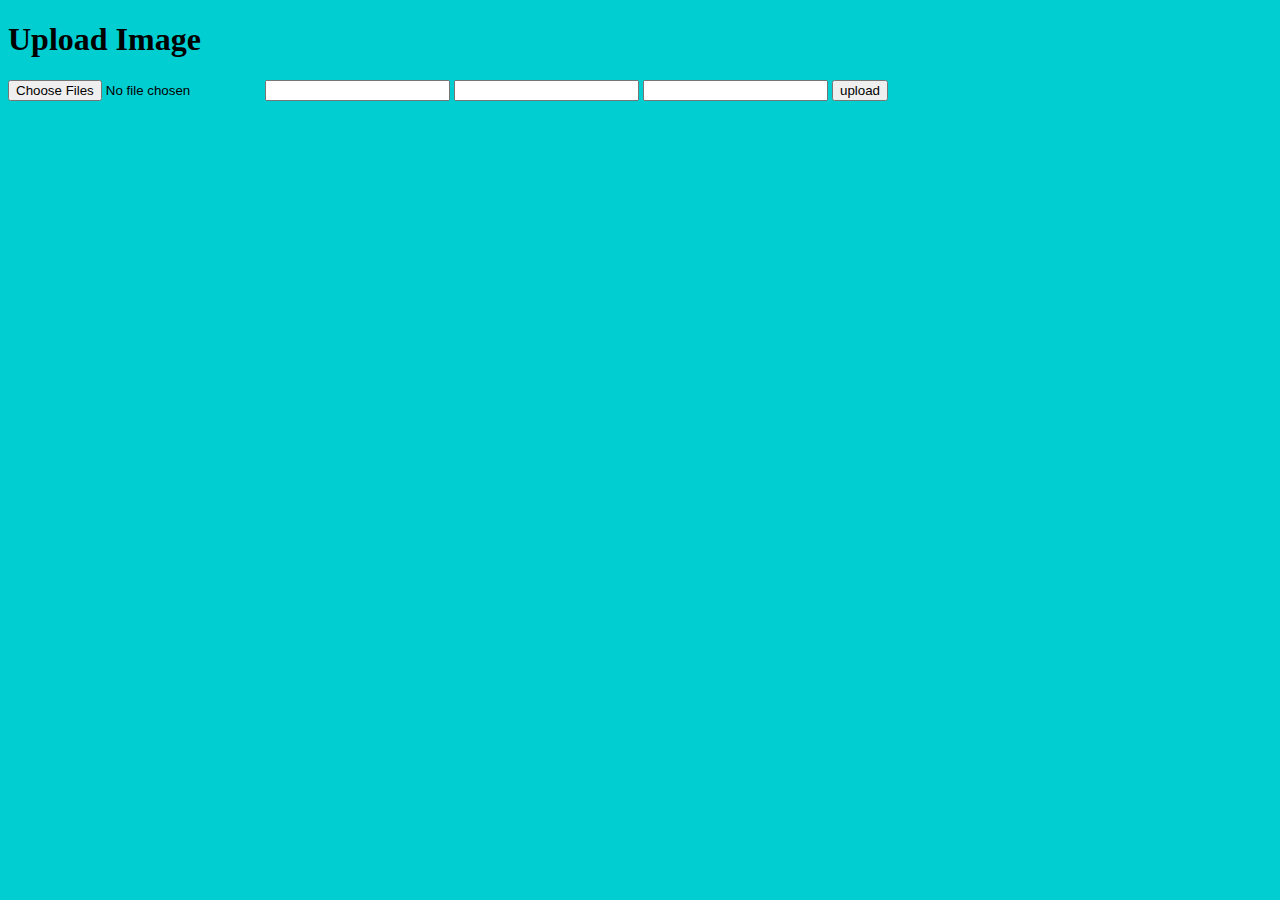
<file: public/index.html>
<!--suppress ALL -->
<!DOCTYPE html>
<html lang="en">
<head>
    <title>Upload Images to Server</title>
    <!-- Required meta tags -->
    <meta charset="utf-8">
    <meta name="viewport" content="width=device-width, initial-scale=1, shrink-to-fit=no">

    <!-- Bootstrap CSS -->
    <link rel="stylesheet" href="https://stackpath.bootstrapcdn.com/bootstrap/4.1.1/css/bootstrap.min.css"
          integrity="sha384-WskhaSGFgHYWDcbwN70/dfYBj47jz9qbsMId/iRN3ewGhXQFZCSftd1LZCfmhktB" crossorigin="anonymous">

    <style>
        body {
            background: darkturquoise;
        }
    </style>

<script type="text/javascript" src="preview.js"></script>

</head>
<body>

<div class="container">
    <div class="card border-success mt-5">
        <h1 class="card-header">Upload Image</h1>
        <div class="card-body">
            <div class="form-group">
                <form action="/upload" method="post" enctype="multipart/form-data">
                    <!-- <input class="form-control-file" type="file" multiple accept="image/*" name="photo" > -->
                    <input class="form-control-file" type="file" multiple name="photo"  onchange="doTest('fileInput1')" id="fileInput1">
                    <input type="text" name="text1" >
                    <input type="text" name="text2" >
                    <input type="text" name="tag1" >
                    <input class="btn mt-3" type="submit" value="upload">
                </form>
            </div>

    <!-- <p><input type="file" id="fileInput0" name="myfile" size="30" onchange="doTest()"></p> -->
    
        <!-- <img id="uploadPreview" src="" width="200" style="display:none" /> -->
    <div id="gallery">
    </div>

    </div>
    </div>
</div>

</body>
</html>
</file>
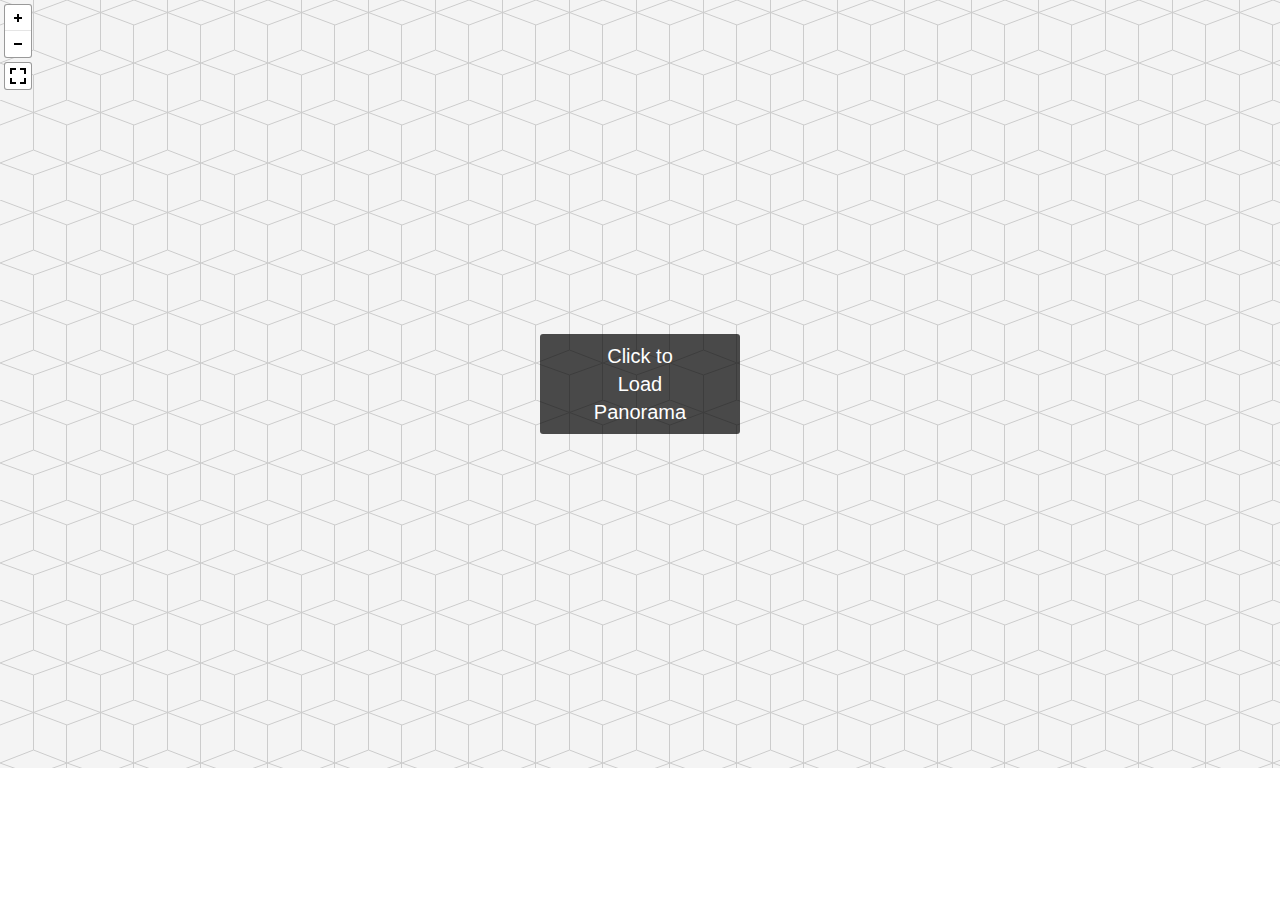
<file: public/pannellum/index.html>
<!DOCTYPE HTML>
<html>

<head>
  <meta charset="utf-8">
  <meta name="viewport" content="width=device-width, initial-scale=1.0">
  <title>Grand Canyon EPV</title>
  <!-- Pannellum framework code -->
  <link rel="stylesheet" href="css/pannellum.css" />
  <script type="text/javascript" src="js/pannellum.js"></script>
  <!-- Preload MEDIA -->
  <link rel="preload" as="image" href="imgs/epv_logo_200x200.png" />
  <style>
    #vrCanvasID {
      /* width: 600px;
      height: 400px; */
      width: 100%;
      height: 320px;
    }

    /* HOTSPOTS */

    .custom-hotspot {
      height: 30px;
      width: 30px;
      background: #FF4500;
    }

    .custom-hotspot-img {
      height: 30px;
      width: 30px;
      background: blue;
    }

    .custom-hotspot-vid {
      height: 30px;
      width: 30px;
      background: yellow;
    }

    .heart {
      width: 50px;
      height: 40px;
    }

    .heart:before,
    .heart:after {
      position: absolute;
      content: "";
      width: 25px;
      height: 40px;
      left: 25px;
      background-color: purple;
      border-radius: 25px 25px 0 0;
      transform: rotate(-45deg);
      transform-origin: 0 100%;
    }

    .heart:after {
      left: 0;
      transform-origin: 100% 100%;
      transform: rotate(45deg);
    }

    /* TOOLTIPS TEXT */

    div.custom-tooltip span {
      visibility: hidden;
      position: absolute;
      border-radius: 3px;
      background-color: #fff;
      color: #000;
      text-align: center;
      max-width: 200px;
      padding: 5px 10px;
      margin-left: -220px;
      cursor: default;
    }

    div.custom-tooltip:hover span {
      visibility: visible;
    }

    div.custom-tooltip:hover span:after {
      content: '';
      position: absolute;
      width: 0;
      height: 0;
      border-width: 10px;
      border-style: solid;
      border-color: #fff transparent transparent transparent;
      bottom: -20px;
      left: -10px;
      margin: 0 50%;
    }

    /* TOOLTIPS IMAGES */

    div.custom-tooltip-img span {
      visibility: hidden;
      position: absolute;
      border-radius: 3px;
      background-color: #fff;
      color: #000;
      text-align: center;
      max-width: 200px;
      padding: 10px 10px 5px 10px;
      margin-left: -220px;
      cursor: default;
    }

    div.custom-tooltip-img:hover span {
      visibility: visible;
    }

    div.custom-tooltip-img:hover span:after {
      content: '';
      position: absolute;
      width: 0;
      height: 0;
      border-width: 10px;
      border-style: solid;
      border-color: #fff transparent transparent transparent;
      bottom: -20px;
      left: -10px;
      margin: 0 50%;
    }

    /* TOOLTIPS VIDEOS */

    div.custom-tooltip-vid span {
      visibility: hidden;
      position: absolute;
      border-radius: 3px;
      background-color: #000;
      color: #fff;
      text-align: center;
      max-width: 320px;
      padding: 10px 10px 5px 10px;
      margin-left: -220px;
      cursor: default;
    }

    div.custom-tooltip-vid:hover span {
      visibility: visible;
    }
  </style>
  <!--  -->
  <link rel="stylesheet" href="css/epv.css">
</head>

<body>

  <div id="vrCanvasID"></div>
  <div id="landscapeCaptionID">
    <p>
      Best viewed in landscape!
    </p>
  </div>

  <script>
    pannellum.viewer('vrCanvasID', {
      "type": "equirectangular",
      "showControls": true,
      "panorama": "../uploads/pan-images/GS__0024.JPG ",
      // "panorama": "imgs/backyardPool.jpg",
      // "panorama": "imgs/backyardPool_v2.jpg",
      // "panorama": "imgs/backyardPool_v3.jpg",
      /* Display mouse clicks in browser console */
      // "hotSpotDebug": true,
      "hotSpots": [
        {
          "pitch": 2.3,
          "yaw": -19,
          "cssClass": "custom-hotspot-img",
          "createTooltipFunc": hotspotImg,
          "createTooltipArgs": "imgs/epv_logo_200x200.png",
          "clickHandlerFunc": epvFunc,
          "clickHandlerArgs": "Display Image on hover"
        },
        {
          "pitch": -9,
          "yaw": -36,
          "cssClass": "custom-hotspot",
          "createTooltipFunc": hotspot,
          "createTooltipArgs": "EPV-link",
          "URL": "https://epvisual.com/"
        },
        {
          "pitch": -9.0,
          "yaw": 35.0,
          "cssClass": "heart",
          "createTooltipFunc": hotspot,
          "createTooltipArgs": "Call JS function ref Console Log",
          "clickHandlerFunc": epvFunc,
          "clickHandlerArgs": "CSS heart hotspot"
        },
        {
          "pitch": 1.2,
          "yaw": 12.3,
          "cssClass": "custom-hotspot-vid",
          "createTooltipFunc": hotspotVid,
          "createTooltipArgs": "videos/jwtIntro.m4v"
        }
      ]
    });

    // Hot spot creation
    function hotspot(hotSpotDiv, args) {
      hotSpotDiv.classList.add('custom-tooltip');
      var span = document.createElement('span');
      span.innerHTML = args;
      hotSpotDiv.appendChild(span);
      span.style.width = span.scrollWidth - 20 + 'px';
      span.style.marginLeft = -(span.scrollWidth - hotSpotDiv.offsetWidth) / 2 + 'px';
      span.style.marginTop = -span.scrollHeight - 12 + 'px';
    }
    // Hot spot creation IMG
    function hotspotImg(hotSpotDiv, args) {
      hotSpotDiv.classList.add('custom-tooltip-img');
      var span = document.createElement('span');
      span.innerHTML = "<img src='" + args + "'/>";
      hotSpotDiv.appendChild(span);
      span.style.width = span.scrollWidth - 20 + 'px';
      span.style.marginLeft = -(span.scrollWidth - hotSpotDiv.offsetWidth) / 2 + 'px';
      span.style.marginTop = -span.scrollHeight - 12 + 'px';
    }
    // Hot spot creation VID
    function hotspotVid(hotSpotDiv, args) {
      hotSpotDiv.classList.add('custom-tooltip-vid');
      var span = document.createElement('span');
      span.innerHTML = "<video id=\"vidID\" width=\"320\" height=\"240\" src=\" " + args + "\" controls></video>";
      hotSpotDiv.appendChild(span);
      span.style.width = span.scrollWidth - 20 + 'px';
      span.style.marginLeft = -(span.scrollWidth - hotSpotDiv.offsetWidth) / 2 + 'px';
      span.style.marginTop = -(span.scrollHeight - hotSpotDiv.offsetHeight) / 2 + 'px';
      //
      // Pause video playback on MOUSE OUT
      let vidObj = document.querySelector('#vidID');
      vidObj.addEventListener('mouseout', (event) => {
        vidObj.pause();
      });
    }

    // Local JS function
    function epvFunc(hotSpotDiv, args) {
      console.log("epvFunc hotSpotDiv =  " + hotSpotDiv);
      console.log("epvFunc args =  " + args);
      // alert("epvFunc called successfully: " + args);
    }

  </script>
  <script type="text/javascript" src="js/epv.js"></script>
</body>

</html>
</file>
<file: public/pannellum/css/pannellum.css>
/* Pannellum 2.5.6, https://github.com/mpetroff/pannellum */
.pnlm-container{margin:0;padding:0;overflow:hidden;position:relative;cursor:default;width:100%;height:100%;font-family:Helvetica,"Nimbus Sans L","Liberation Sans",Arial,sans-serif;background:#f4f4f4 url('data:image/svg+xml,%3Csvg%20xmlns%3D%22http%3A%2F%2Fwww.w3.org%2F2000%2Fsvg%22%20width%3D%2267%22%20height%3D%22100%22%20viewBox%3D%220%200%2067%20100%22%3E%0A%3Cpath%20stroke%3D%22%23ccc%22%20fill%3D%22none%22%20d%3D%22M33.5%2C50%2C0%2C63%2C33.5%2C75%2C67%2C63%2C33.5%2C50m-33.5-50%2C67%2C25m-0.5%2C0%2C0%2C75m-66.5-75%2C67-25m-33.5%2C75%2C0%2C25m0-100%2C0%2C50%22%2F%3E%0A%3C%2Fsvg%3E%0A') repeat;-webkit-user-select:none;-khtml-user-select:none;-moz-user-select:none;-o-user-select:none;-ms-user-select:none;user-select:none;outline:0;line-height:1.4;contain:content}.pnlm-container *{box-sizing:content-box}.pnlm-ui{position:absolute;width:100%;height:100%;z-index:1}.pnlm-grab{cursor:grab;cursor:url('data:image/svg+xml,%3Csvg%20xmlns%3D%22http%3A%2F%2Fwww.w3.org%2F2000%2Fsvg%22%20height%3D%2226%22%20width%3D%2226%22%3E%0A%3Cpath%20stroke%3D%22%23000%22%20stroke-width%3D%221px%22%20fill%3D%22%23fff%22%20d%3D%22m15.3%2020.5s6.38-6.73%204.64-8.24-3.47%201.01-3.47%201.01%203.61-5.72%201.41-6.49c-2.2-0.769-3.33%204.36-3.33%204.36s0.873-5.76-1.06-5.76-1.58%205.39-1.58%205.39-0.574-4.59-2.18-4.12c-1.61%200.468-0.572%205.51-0.572%205.51s-1.58-4.89-2.93-3.79c-1.35%201.11%200.258%205.25%200.572%206.62%200.836%202.43%202.03%202.94%202.17%205.55%22%2F%3E%0A%3C%2Fsvg%3E%0A') 12 8,default}.pnlm-grabbing{cursor:grabbing;cursor:url('data:image/svg+xml,%3Csvg%20xmlns%3D%22http%3A%2F%2Fwww.w3.org%2F2000%2Fsvg%22%20height%3D%2226%22%20width%3D%2226%22%3E%0A%3Cpath%20stroke%3D%22%23000%22%20stroke-width%3D%221px%22%20fill%3D%22%23fff%22%20d%3D%22m15.3%2020.5s5.07-5.29%203.77-6.74c-1.31-1.45-2.53%200.14-2.53%200.14s2.74-3.29%200.535-4.06c-2.2-0.769-2.52%201.3-2.52%201.3s0.81-2.13-1.12-2.13-1.52%201.77-1.52%201.77-0.261-1.59-1.87-1.12c-1.61%200.468-0.874%202.17-0.874%202.17s-0.651-1.55-2-0.445c-1.35%201.11-0.68%202.25-0.365%203.62%200.836%202.43%202.03%202.94%202.17%205.55%22%2F%3E%0A%3C%2Fsvg%3E%0A') 12 8,default}.pnlm-sprite{background-image:url('data:image/svg+xml,%3Csvg%20xmlns%3D%22http%3A%2F%2Fwww.w3.org%2F2000%2Fsvg%22%20width%3D%2226%22%20height%3D%22208%22%3E%0A%3Ccircle%20fill-opacity%3D%22.78%22%20cy%3D%22117%22%20cx%3D%2213%22%20r%3D%2211%22%20fill%3D%22%23fff%22%2F%3E%0A%3Ccircle%20fill-opacity%3D%22.78%22%20cy%3D%22143%22%20cx%3D%2213%22%20r%3D%2211%22%20fill%3D%22%23fff%22%2F%3E%0A%3Ccircle%20cy%3D%22169%22%20cx%3D%2213%22%20r%3D%227%22%20fill%3D%22none%22%20stroke%3D%22%23000%22%20stroke-width%3D%222%22%2F%3E%0A%3Ccircle%20cy%3D%22195%22%20cx%3D%2213%22%20r%3D%227%22%20fill%3D%22none%22%20stroke%3D%22%23000%22%20stroke-width%3D%222%22%2F%3E%0A%3Ccircle%20cx%3D%2213%22%20cy%3D%22195%22%20r%3D%222.5%22%2F%3E%0A%3Cpath%20d%3D%22m5%2083v6h2v-4h4v-2zm10%200v2h4v4h2v-6zm-5%205v6h6v-6zm-5%205v6h6v-2h-4v-4zm14%200v4h-4v2h6v-6z%22%2F%3E%0A%3Cpath%20d%3D%22m13%20110a7%207%200%200%200%20-7%207%207%207%200%200%200%207%207%207%207%200%200%200%207%20-7%207%207%200%200%200%20-7%20-7zm-1%203h2v2h-2zm0%203h2v5h-2z%22%2F%3E%0A%3Cpath%20d%3D%22m5%2057v6h2v-4h4v-2zm10%200v2h4v4h2v-6zm-10%2010v6h6v-2h-4v-4zm14%200v4h-4v2h6v-6z%22%2F%3E%0A%3Cpath%20d%3D%22m17%2038v2h-8v-2z%22%2F%3E%0A%3Cpath%20d%3D%22m12%209v3h-3v2h3v3h2v-3h3v-2h-3v-3z%22%2F%3E%0A%3Cpath%20d%3D%22m13%20136-6.125%206.125h4.375v7.875h3.5v-7.875h4.375z%22%2F%3E%0A%3Cpath%20d%3D%22m10.428%20173.33v-5.77l5-2.89v5.77zm1-1.73%203-1.73-3.001-1.74z%22%2F%3E%0A%3C%2Fsvg%3E%0A')}.pnlm-container:-moz-full-screen{height:100%!important;width:100%!important;position:static!important}.pnlm-container:-webkit-full-screen{height:100%!important;width:100%!important;position:static!important}.pnlm-container:-ms-fullscreen{height:100%!important;width:100%!important;position:static!important}.pnlm-container:fullscreen{height:100%!important;width:100%!important;position:static!important}.pnlm-render-container{cursor:inherit;position:absolute;height:100%;width:100%}.pnlm-controls{margin-top:4px;background-color:#fff;border:1px solid #999;border-color:rgba(0,0,0,0.4);border-radius:3px;cursor:pointer;z-index:2;-webkit-transform:translateZ(9999px);transform:translateZ(9999px)}.pnlm-control:hover{background-color:#f8f8f8}.pnlm-controls-container{position:absolute;top:0;left:4px;z-index:1}.pnlm-zoom-controls{width:26px;height:52px}.pnlm-zoom-in{width:100%;height:50%;position:absolute;top:0;border-radius:3px 3px 0 0}.pnlm-zoom-out{width:100%;height:50%;position:absolute;bottom:0;background-position:0 -26px;border-top:1px solid #ddd;border-top-color:rgba(0,0,0,0.10);border-radius:0 0 3px 3px}.pnlm-fullscreen-toggle-button,.pnlm-orientation-button,.pnlm-hot-spot-debug-indicator{width:26px;height:26px}.pnlm-hot-spot-debug-indicator{position:absolute;top:50%;left:50%;width:26px;height:26px;margin:-13px 0 0 -13px;background-color:rgba(255,255,255,0.5);border-radius:13px;display:none}.pnlm-orientation-button-inactive{background-position:0 -156px}.pnlm-orientation-button-active{background-position:0 -182px}.pnlm-fullscreen-toggle-button-inactive{background-position:0 -52px}.pnlm-fullscreen-toggle-button-active{background-position:0 -78px}.pnlm-panorama-info{position:absolute;bottom:4px;background-color:rgba(0,0,0,0.7);border-radius:0 3px 3px 0;padding-right:10px;color:#fff;text-align:left;display:none;z-index:2;-webkit-transform:translateZ(9999px);transform:translateZ(9999px)}.pnlm-title-box{position:relative;font-size:20px;display:table;padding-left:5px;margin-bottom:3px}.pnlm-author-box{position:relative;font-size:12px;display:table;padding-left:5px}.pnlm-load-box{position:absolute;top:50%;left:50%;width:200px;height:150px;margin:-75px 0 0 -100px;background-color:rgba(0,0,0,0.7);border-radius:3px;text-align:center;font-size:20px;display:none;color:#fff}.pnlm-load-box p{margin:20px 0}.pnlm-lbox{position:absolute;top:50%;left:50%;width:20px;height:20px;margin:-10px 0 0 -10px;display:none}.pnlm-loading{animation-duration:1.5s;-webkit-animation-duration:1.5s;animation-name:pnlm-mv;-webkit-animation-name:pnlm-mv;animation-iteration-count:infinite;-webkit-animation-iteration-count:infinite;animation-timing-function:linear;-webkit-animation-timing-function:linear;height:10px;width:10px;background-color:#fff;position:relative}@keyframes pnlm-mv{from{left:0;top:0}25%{left:10px;top:0}50%{left:10px;top:10px}75%{left:0;top:10px}to{left:0;top:0}}@-webkit-keyframes pnlm-mv{from{left:0;top:0}25%{left:10px;top:0}50%{left:10px;top:10px}75%{left:0;top:10px}to{left:0;top:0}}.pnlm-load-button{position:absolute;top:50%;left:50%;width:200px;height:100px;margin:-50px 0 0 -100px;background-color:rgba(0,0,0,.7);border-radius:3px;text-align:center;font-size:20px;display:table;color:#fff;cursor:pointer}.pnlm-load-button:hover{background-color:rgba(0,0,0,.8)}.pnlm-load-button p{display:table-cell;vertical-align:middle}.pnlm-info-box{font-size:15px;position:absolute;top:50%;left:50%;width:200px;height:150px;margin:-75px 0 0 -100px;background-color:#000;border-radius:3px;display:table;text-align:center;color:#fff;table-layout:fixed}.pnlm-info-box a,.pnlm-author-box a{color:#fff;word-wrap:break-word;overflow-wrap:break-word}.pnlm-info-box p{display:table-cell;vertical-align:middle;padding:0 5px 0 5px}.pnlm-error-msg{display:none}.pnlm-about-msg{font-size:11px;line-height:11px;color:#fff;padding:5px 8px 5px 8px;background:rgba(0,0,0,0.7);border-radius:3px;position:absolute;top:50px;left:50px;display:none;opacity:0;-moz-transition:opacity .3s ease-in-out;-webkit-transition:opacity .3s ease-in-out;-o-transition:opacity .3s ease-in-out;-ms-transition:opacity .3s ease-in-out;transition:opacity .3s ease-in-out;z-index:1}.pnlm-about-msg a:link,.pnlm-about-msg a:visited{color:#fff}.pnlm-about-msg a:hover,.pnlm-about-msg a:active{color:#eee}.pnlm-hotspot-base{position:absolute;visibility:hidden;cursor:default;vertical-align:middle;top:0;z-index:1}.pnlm-hotspot{height:26px;width:26px;border-radius:13px}.pnlm-hotspot:hover{background-color:rgba(255,255,255,0.2)}.pnlm-hotspot.pnlm-info{background-position:0 -104px}.pnlm-hotspot.pnlm-scene{background-position:0 -130px}div.pnlm-tooltip span{visibility:hidden;position:absolute;border-radius:3px;background-color:rgba(0,0,0,0.7);color:#fff;text-align:center;max-width:200px;padding:5px 10px;margin-left:-220px;cursor:default}div.pnlm-tooltip:hover span{visibility:visible}div.pnlm-tooltip:hover span:after{content:'';position:absolute;width:0;height:0;border-width:10px;border-style:solid;border-color:rgba(0,0,0,0.7) transparent transparent transparent;bottom:-20px;left:-10px;margin:0 50%}.pnlm-compass{position:absolute;width:50px;height:50px;right:4px;bottom:4px;border-radius:25px;background-image:url('data:image/svg+xml,%3Csvg%20xmlns%3D%22http%3A%2F%2Fwww.w3.org%2F2000%2Fsvg%22%20height%3D%2250%22%20width%3D%2250%22%3E%0A%3Cpath%20d%3D%22m24.5078%206-3.2578%2018h7.5l-3.25781-18h-0.984376zm-3.2578%2020%203.2578%2018h0.9844l3.2578-18h-7.5zm1.19531%200.9941h5.10938l-2.5547%2014.1075-2.5547-14.1075z%22%2F%3E%0A%3C%2Fsvg%3E%0A');cursor:default;display:none}.pnlm-world{position:absolute;left:50%;top:50%}.pnlm-face{position:absolute;-webkit-transform-origin:0 0;transform-origin:0 0}.pnlm-dragfix,.pnlm-preview-img{position:absolute;height:100%;width:100%}.pnlm-preview-img{background-size:cover;background-position:center}.pnlm-lbar{width:150px;margin:0 auto;border:#fff 1px solid;height:6px}.pnlm-lbar-fill{background:#fff;height:100%;width:0}.pnlm-lmsg{font-size:12px}.pnlm-fade-img{position:absolute;top:0;left:0}.pnlm-pointer{cursor:pointer}
</file>
<file: public/pannellum/css/epv.css>
body {
  padding: 0px;
  margin: 0px;
}

/* 
  PAGE LAYOUT 
*/

#landscapeCaptionID {
  text-align: center;
}

@media screen and (orientation: portrait) {
  #landscapeCaptionID {
    display: block;
  }
}

@media screen and (orientation: landscape) {
  #landscapeCaptionID {
    display: none;
  }
}

@media screen and (pointer: fine) {
  #landscapeCaptionID {
    display: none;
  }
}

@media screen and (min-width: 667px) {
  #vrCanvasID {
    height: 375px;
  }
}

@media screen and (min-width: 736px) {
  #vrCanvasID {
    height: 414px;
  }
}

@media screen and (min-width: 1024px) {
  #vrCanvasID {
    height: 768px;
  }
}

@media screen and (min-width: 1366px) {
  #vrCanvasID {
    height: 1024px;
  }
}
</file>
